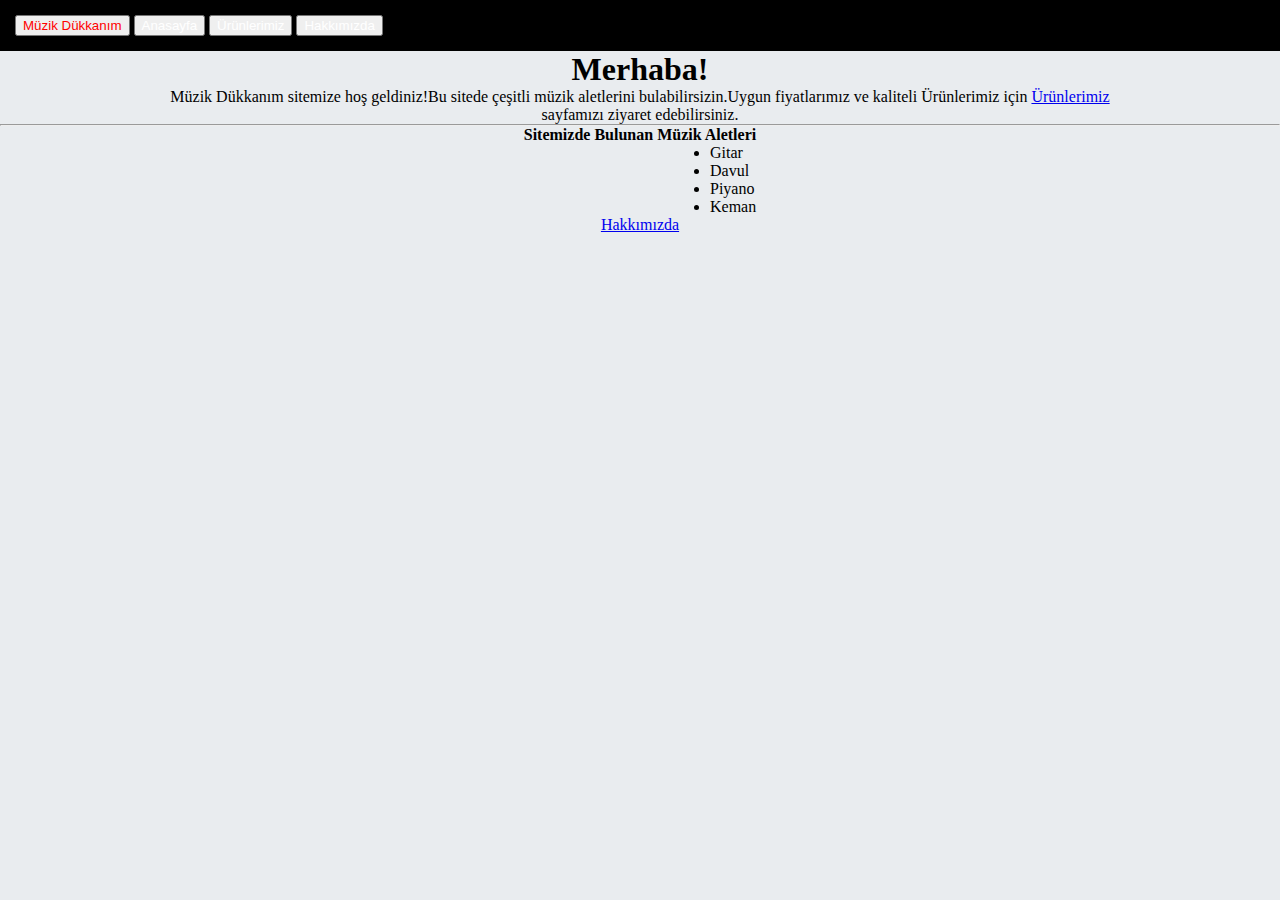
<file: index.html>
<!doctype html>
<html lang="en">
  <head>
    <!-- Required meta tags -->
    <meta charset="utf-8">
    <meta name="viewport" content="width=device-width, initial-scale=1, shrink-to-fit=no">

    <!-- Bootstrap CSS -->
    <link rel="stylesheet" href="https://cdn.jsdelivr.net/npm/bootstrap@4.5.3/dist/css/bootstrap.min.css" integrity="sha384-TX8t27EcRE3e/ihU7zmQxVncDAy5uIKz4rEkgIXeMed4M0jlfIDPvg6uqKI2xXr2" crossorigin="anonymous">
    <link rel="stylesheet" href="css.css">

    <title>Hello, world!</title>
  </head>
  <body class="bg-custom">
    <div>
        <header>
           <div id="cizgi">
              <button type="button" class="btn btn-black"><a id="muzik" href="index.html">Müzik Dükkanım</a></button>
              <button type="button" class="btn btn-black"><a id="muzik1" href="index.html"> Anasayfa</a></button>
              <button type="button" class="btn btn-black"><a id="muzik2" href="urunler.html">Ürünlerimiz</a></button>
              <button type="button" class="btn btn-black"><a id="muzik3" href="hakkımızda.html">Hakkımızda</a></button>
            </div>
        </header>
        <section>
          <div class="jumbotron">
            <h1 style="text-align: center;" class="display-4 text-danger">Merhaba!</h1>
            <p style="text-align: center;" class="lead">Müzik Dükkanım sitemize hoş geldiniz!Bu sitede çeşitli müzik aletlerini bulabilirsizin.Uygun fiyatlarımız ve kaliteli Ürünlerimiz için <a href="urunler.html">Ürünlerimiz</a> <br>sayfamızı ziyaret edebilirsiniz.</p>
            <hr class="my-4">
            <h4><p style="text-align: center;" class="text-warning">Sitemizde Bulunan Müzik Aletleri</p></h4>
            <ul  id="text">
              <li>Gitar</li>
              <li>Davul</li>
              <li>Piyano</li>
              <li>Keman</li>
            </ul>
            <div style="text-align: center;"><a class="btn btn-primary btn-lg"  href="hakkımızda.html " role="button">Hakkımızda</a></div>
          </div>
        </section>
    </div>
    <!-- Optional JavaScript; choose one of the two! -->

    <!-- Option 1: jQuery and Bootstrap Bundle (includes Popper) -->
    <script src="https://code.jquery.com/jquery-3.5.1.slim.min.js" integrity="sha384-DfXdz2htPH0lsSSs5nCTpuj/zy4C+OGpamoFVy38MVBnE+IbbVYUew+OrCXaRkfj" crossorigin="anonymous"></script>
    <script src="https://cdn.jsdelivr.net/npm/bootstrap@4.5.3/dist/js/bootstrap.bundle.min.js" integrity="sha384-ho+j7jyWK8fNQe+A12Hb8AhRq26LrZ/JpcUGGOn+Y7RsweNrtN/tE3MoK7ZeZDyx" crossorigin="anonymous"></script>

    <!-- Option 2: jQuery, Popper.js, and Bootstrap JS
    <script src="https://code.jquery.com/jquery-3.5.1.slim.min.js" integrity="sha384-DfXdz2htPH0lsSSs5nCTpuj/zy4C+OGpamoFVy38MVBnE+IbbVYUew+OrCXaRkfj" crossorigin="anonymous"></script>
    <script src="https://cdn.jsdelivr.net/npm/popper.js@1.16.1/dist/umd/popper.min.js" integrity="sha384-9/reFTGAW83EW2RDu2S0VKaIzap3H66lZH81PoYlFhbGU+6BZp6G7niu735Sk7lN" crossorigin="anonymous"></script>
    <script src="https://cdn.jsdelivr.net/npm/bootstrap@4.5.3/dist/js/bootstrap.min.js" integrity="sha384-w1Q4orYjBQndcko6MimVbzY0tgp4pWB4lZ7lr30WKz0vr/aWKhXdBNmNb5D92v7s" crossorigin="anonymous"></script>
    -->
  </body>
</html>
</file>
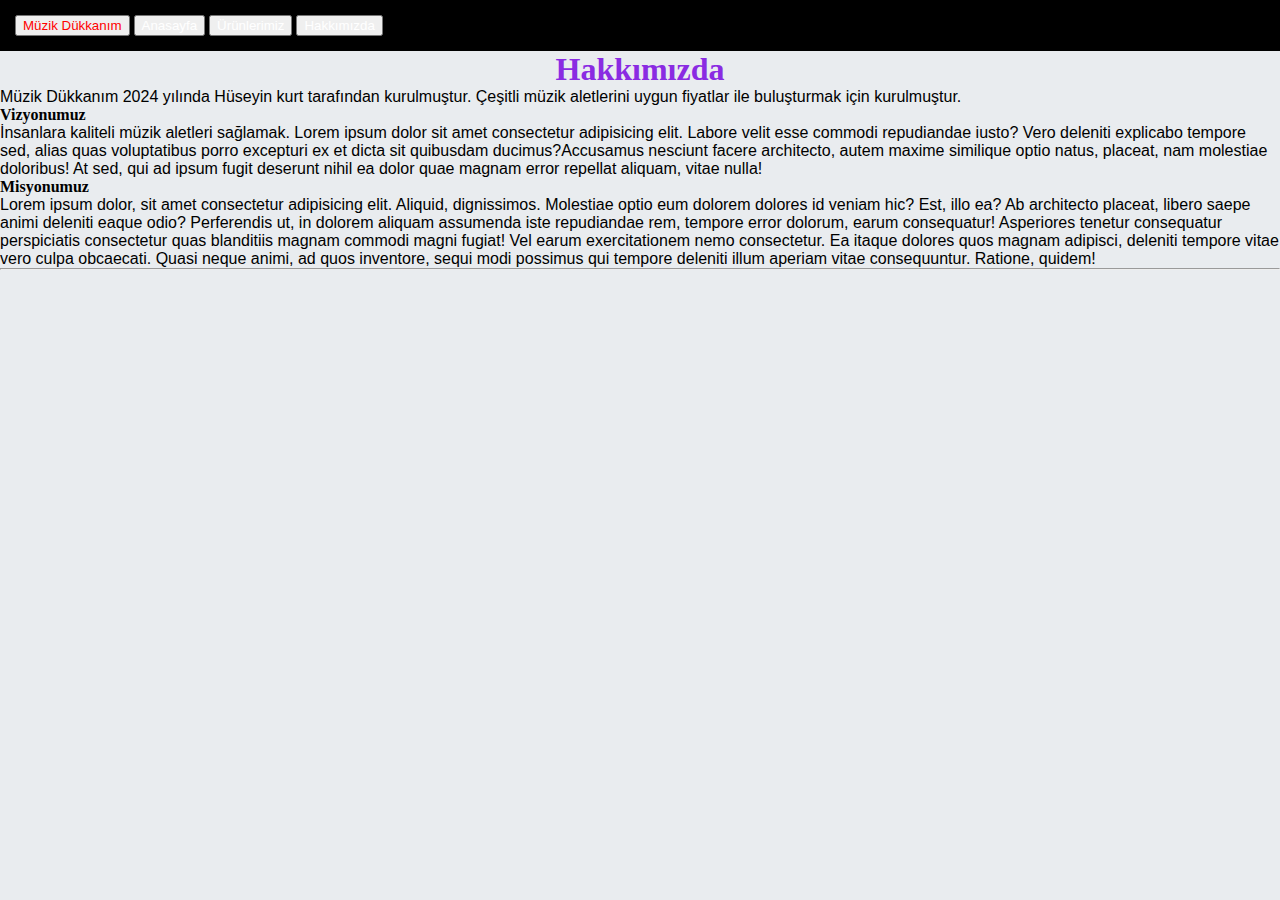
<file: hakkımızda.html>
<!doctype html>
<html lang="en">
  <head>
    <!-- Required meta tags -->
    <meta charset="utf-8">
    <meta name="viewport" content="width=device-width, initial-scale=1, shrink-to-fit=no">

    <!-- Bootstrap CSS -->
    <link rel="stylesheet" href="https://cdn.jsdelivr.net/npm/bootstrap@4.5.3/dist/css/bootstrap.min.css" integrity="sha384-TX8t27EcRE3e/ihU7zmQxVncDAy5uIKz4rEkgIXeMed4M0jlfIDPvg6uqKI2xXr2" crossorigin="anonymous">
    <link rel="stylesheet" href="css.css">

    <title>Hello, world!</title>
  </head>
  <body class="bg-custom">
    <div>
        <header>
          <div id="cizgi">
            <button type="button" class="btn btn-black"><a id="muzik" href="index.html">Müzik Dükkanım</a></button>
            <button type="button" class="btn btn-black"><a id="muzik1" href="index.html"> Anasayfa</a></button>
            <button type="button" class="btn btn-black"><a id="muzik2" href="urunler.html">Ürünlerimiz</a></button>
            <button type="button" class="btn btn-black"><a id="muzik3" href="hakkımızda.html">Hakkımızda</a></button>
          </div>
        </header>
        <section>
          <div>
            <div class="jumbotron">
              <h1 id="hak" style="text-align: center;" class="display-4">Hakkımızda</h1>
              <p class="parag" class="lead">Müzik Dükkanım 2024 yılında Hüseyin kurt tarafından kurulmuştur. Çeşitli müzik aletlerini uygun fiyatlar ile buluşturmak için kurulmuştur.
              </p>
              <h4 class="text-warning">Vizyonumuz</h4>
              <p class="parag">İnsanlara kaliteli müzik aletleri sağlamak. Lorem ipsum dolor sit amet consectetur adipisicing elit. Labore velit esse commodi repudiandae iusto? Vero deleniti explicabo tempore sed, alias quas voluptatibus porro excepturi ex et dicta sit quibusdam ducimus?Accusamus nesciunt facere architecto, autem maxime similique optio natus, placeat, nam molestiae doloribus! At sed, qui ad ipsum fugit deserunt nihil ea dolor quae magnam error repellat aliquam, vitae nulla!
              </p>
              <h4 class="text-warning" >Misyonumuz</h4>
              <p class="parag">Lorem ipsum dolor, sit amet consectetur adipisicing elit. Aliquid, dignissimos. Molestiae optio eum dolorem dolores id veniam hic? Est, illo ea? Ab architecto placeat, libero saepe animi deleniti eaque odio? Perferendis ut, in dolorem aliquam assumenda iste repudiandae rem, tempore error dolorum, earum consequatur! Asperiores tenetur consequatur perspiciatis consectetur quas blanditiis magnam commodi magni fugiat! Vel earum exercitationem nemo consectetur. Ea itaque dolores quos magnam adipisci, deleniti tempore vitae vero culpa obcaecati. Quasi neque animi, ad quos inventore, sequi modi possimus qui tempore deleniti illum aperiam vitae consequuntur. Ratione, quidem!
              </p>
              <hr class="my-4">
            </div>
          </div>
        </section>
    </div>
    <!-- Optional JavaScript; choose one of the two! -->

    <!-- Option 1: jQuery and Bootstrap Bundle (includes Popper) -->
    <script src="https://code.jquery.com/jquery-3.5.1.slim.min.js" integrity="sha384-DfXdz2htPH0lsSSs5nCTpuj/zy4C+OGpamoFVy38MVBnE+IbbVYUew+OrCXaRkfj" crossorigin="anonymous"></script>
    <script src="https://cdn.jsdelivr.net/npm/bootstrap@4.5.3/dist/js/bootstrap.bundle.min.js" integrity="sha384-ho+j7jyWK8fNQe+A12Hb8AhRq26LrZ/JpcUGGOn+Y7RsweNrtN/tE3MoK7ZeZDyx" crossorigin="anonymous"></script>

    <!-- Option 2: jQuery, Popper.js, and Bootstrap JS
    <script src="https://code.jquery.com/jquery-3.5.1.slim.min.js" integrity="sha384-DfXdz2htPH0lsSSs5nCTpuj/zy4C+OGpamoFVy38MVBnE+IbbVYUew+OrCXaRkfj" crossorigin="anonymous"></script>
    <script src="https://cdn.jsdelivr.net/npm/popper.js@1.16.1/dist/umd/popper.min.js" integrity="sha384-9/reFTGAW83EW2RDu2S0VKaIzap3H66lZH81PoYlFhbGU+6BZp6G7niu735Sk7lN" crossorigin="anonymous"></script>
    <script src="https://cdn.jsdelivr.net/npm/bootstrap@4.5.3/dist/js/bootstrap.min.js" integrity="sha384-w1Q4orYjBQndcko6MimVbzY0tgp4pWB4lZ7lr30WKz0vr/aWKhXdBNmNb5D92v7s" crossorigin="anonymous"></script>
    -->
  </body>
</html>
</file>
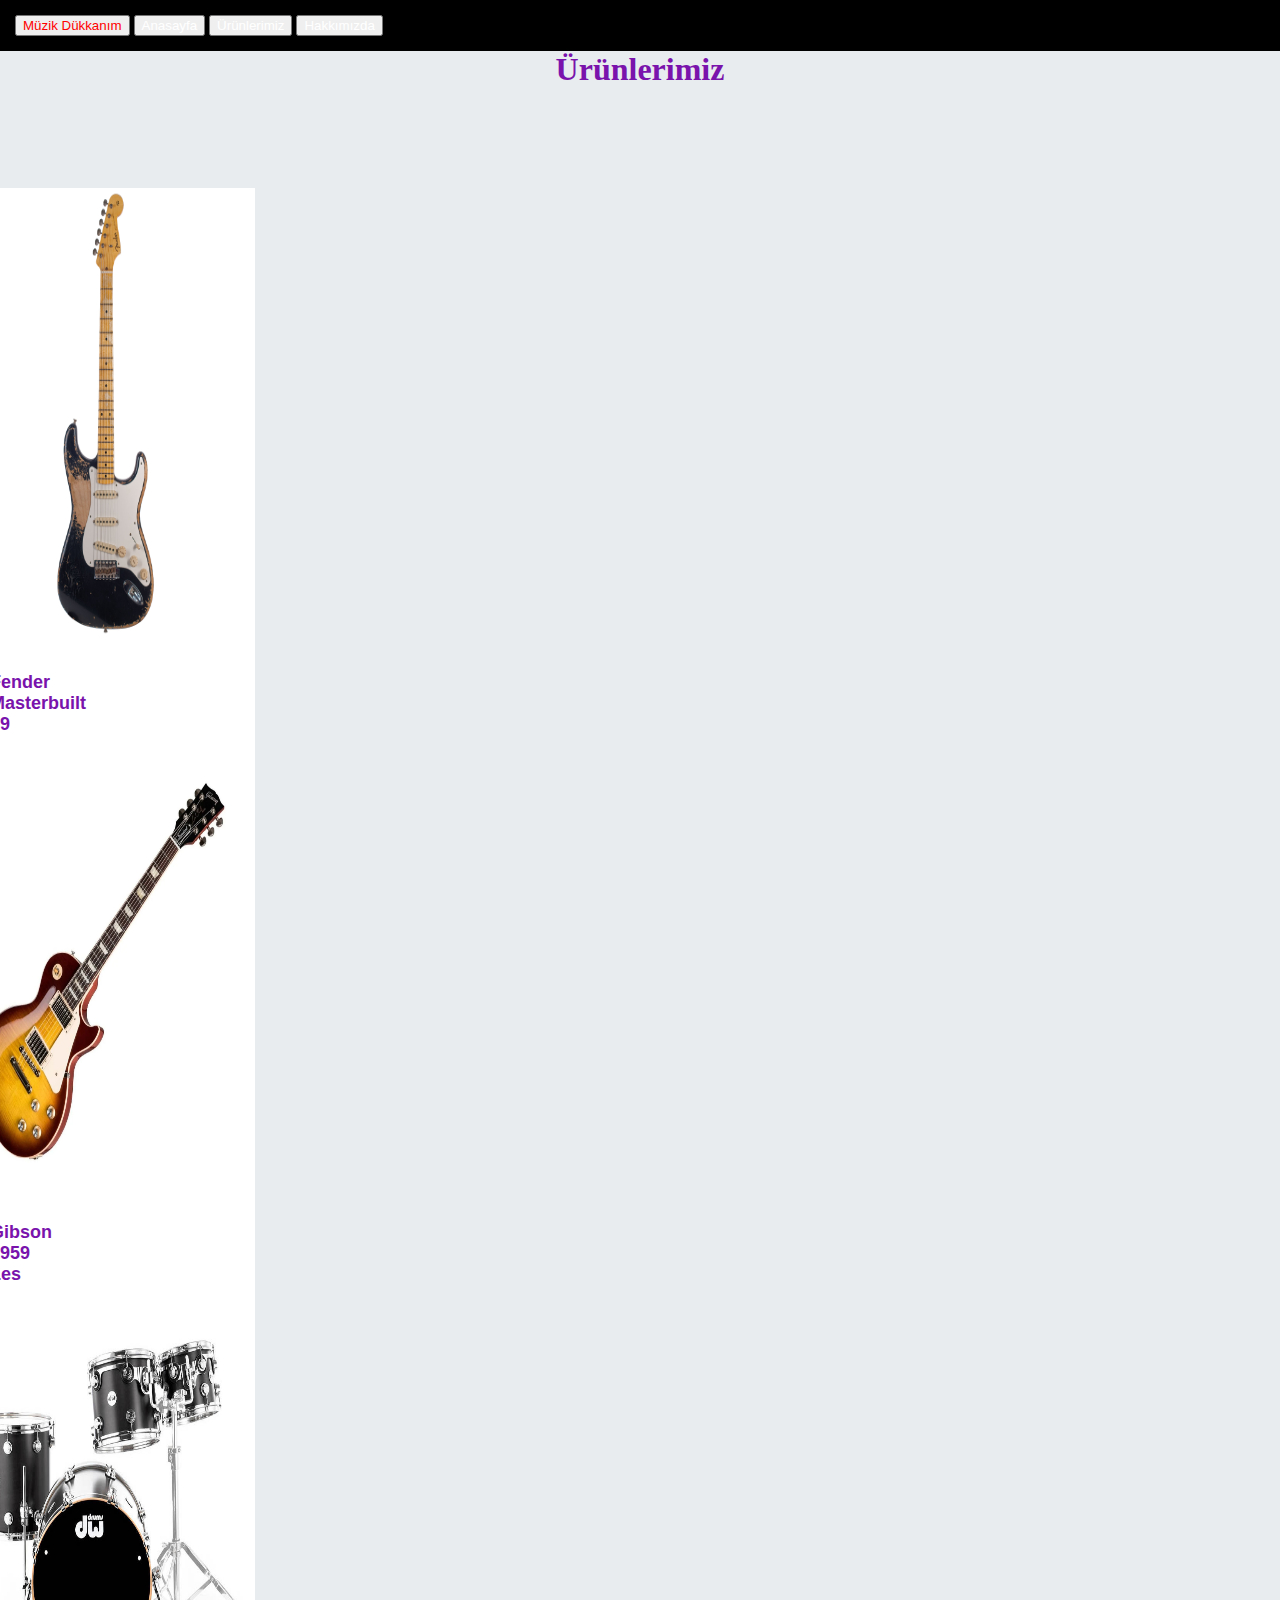
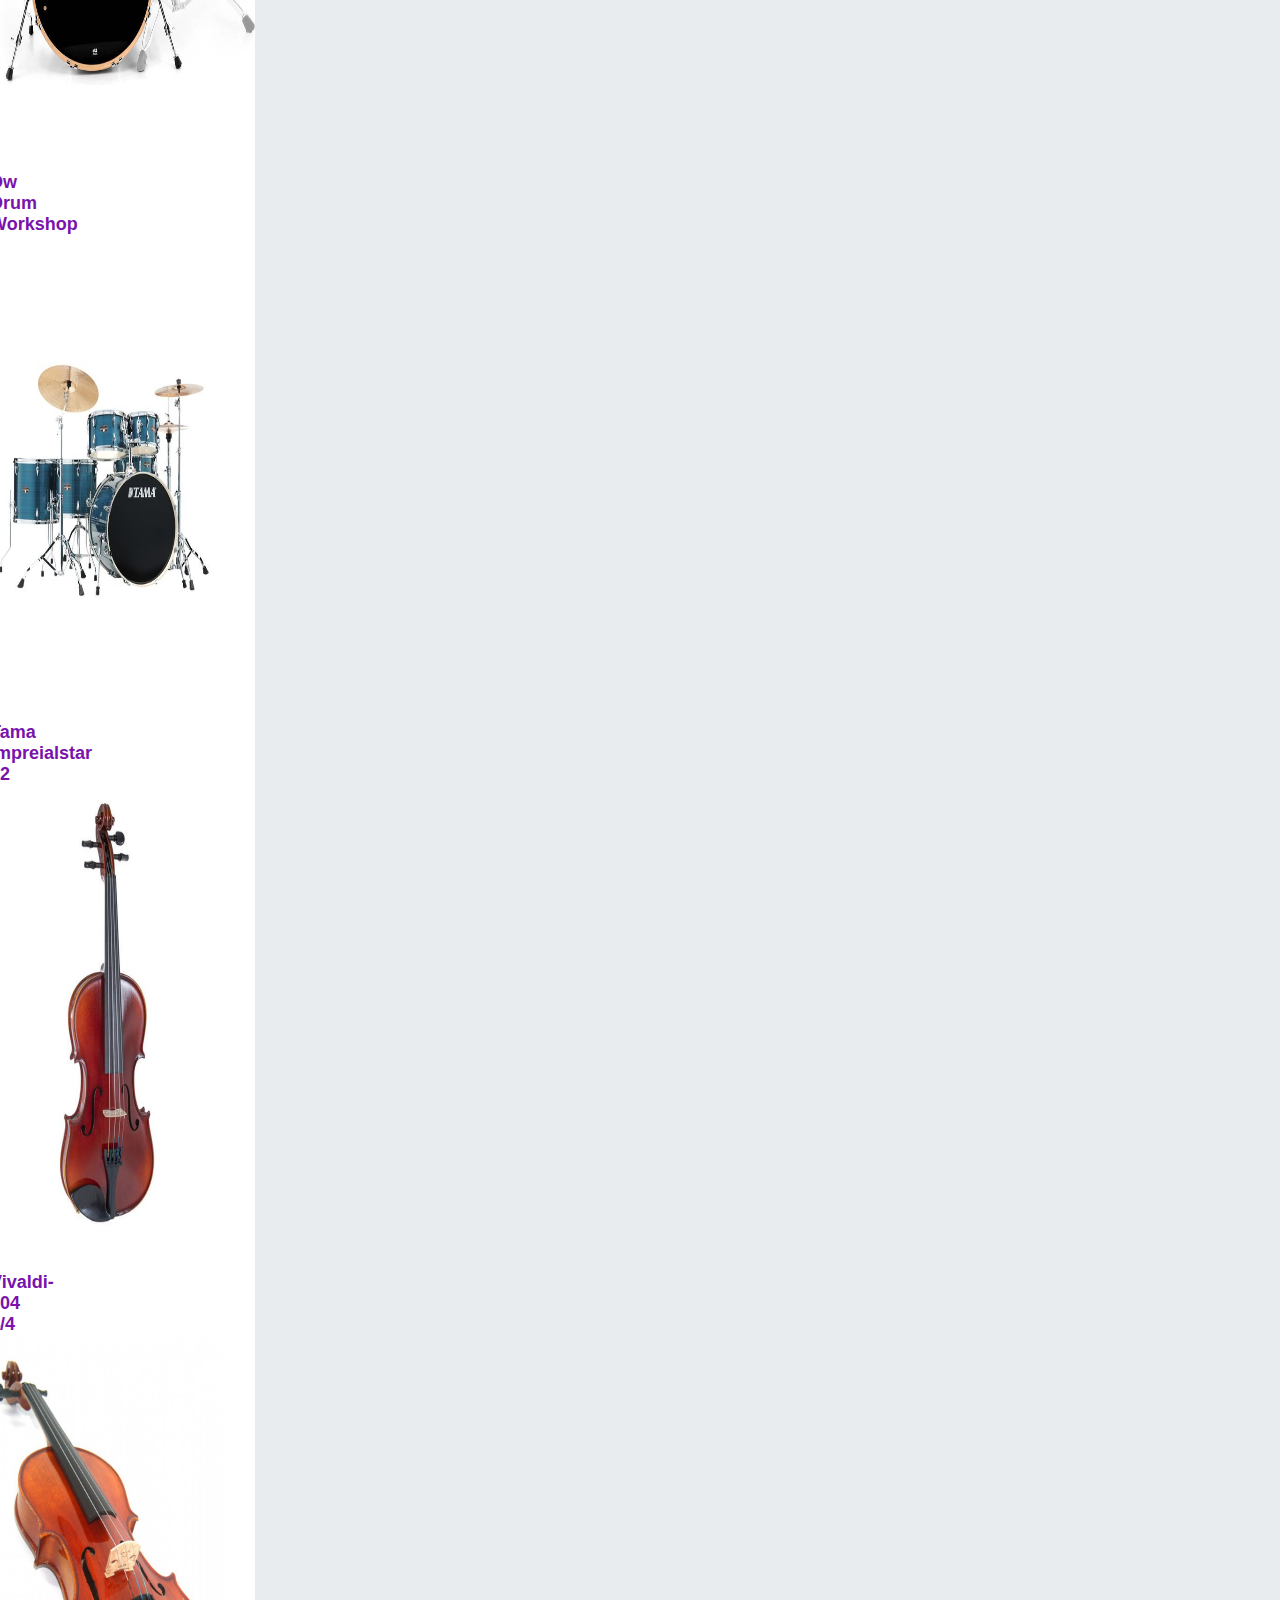
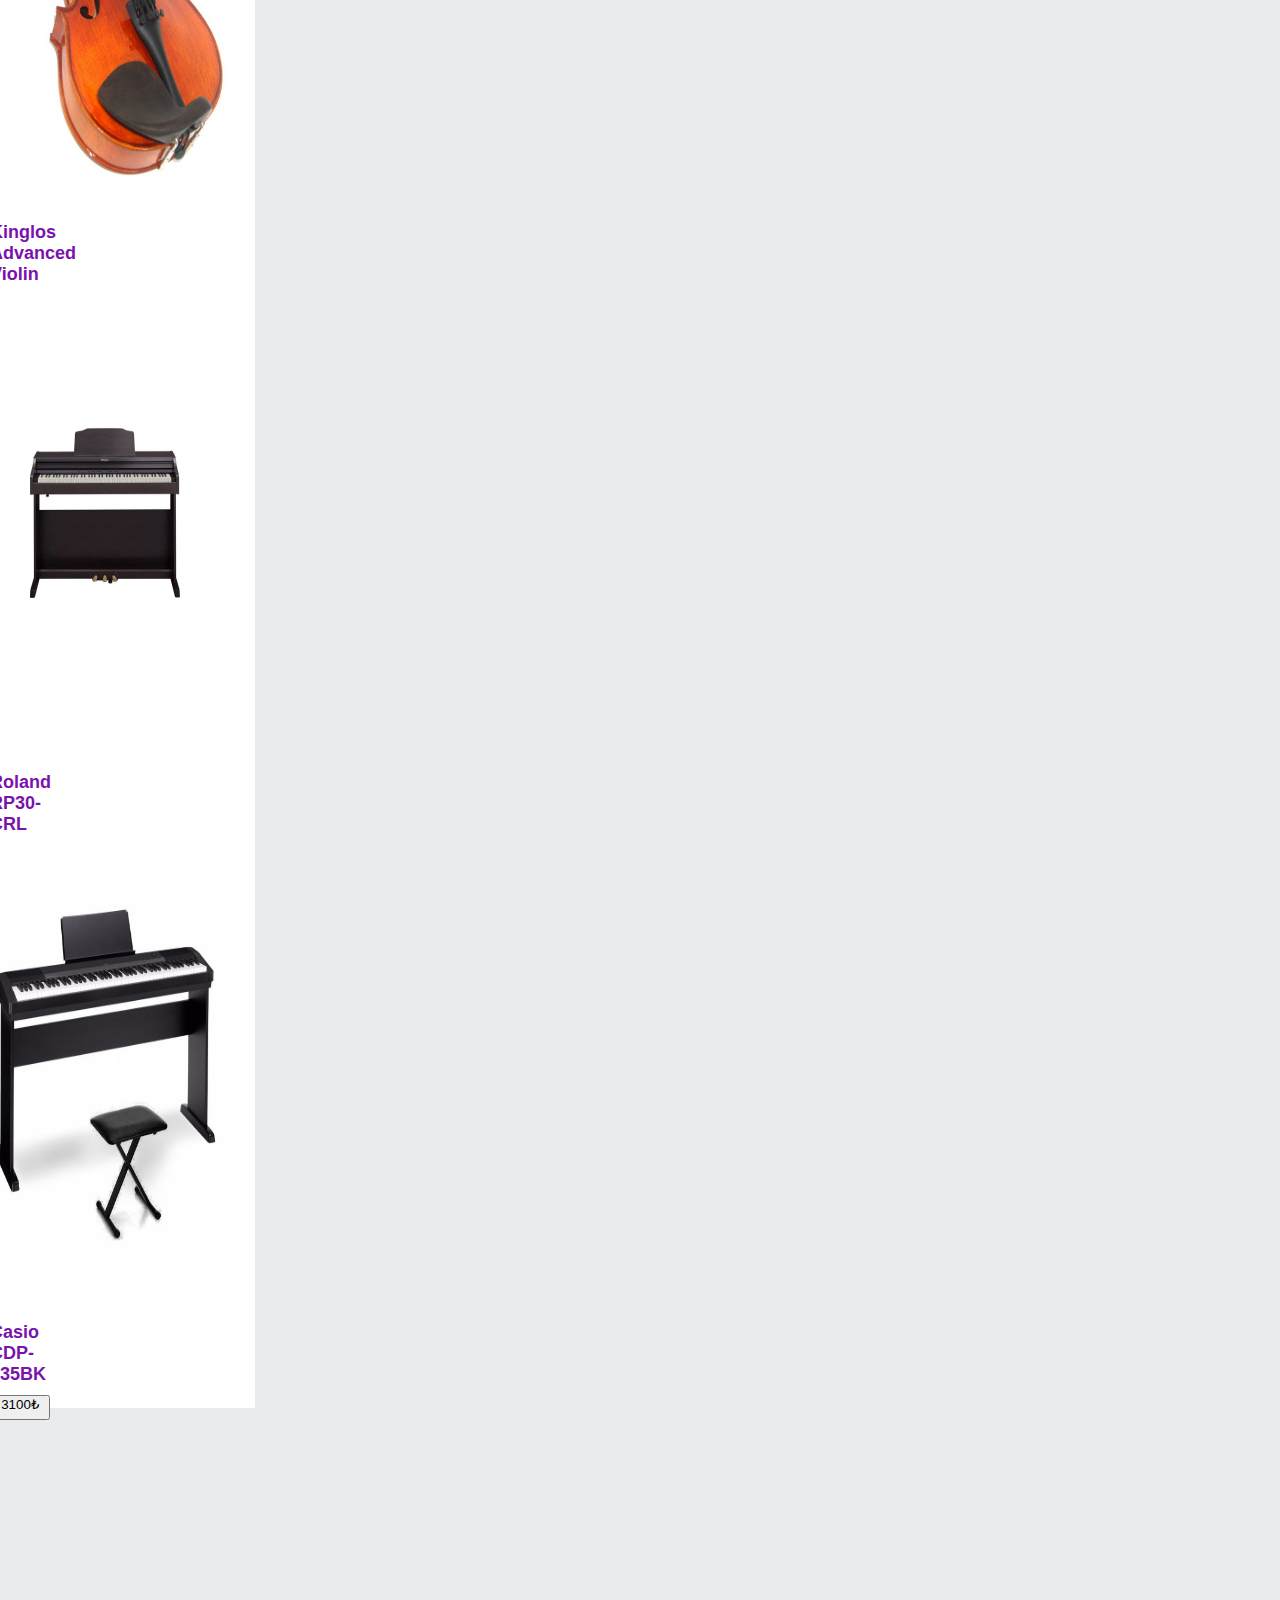
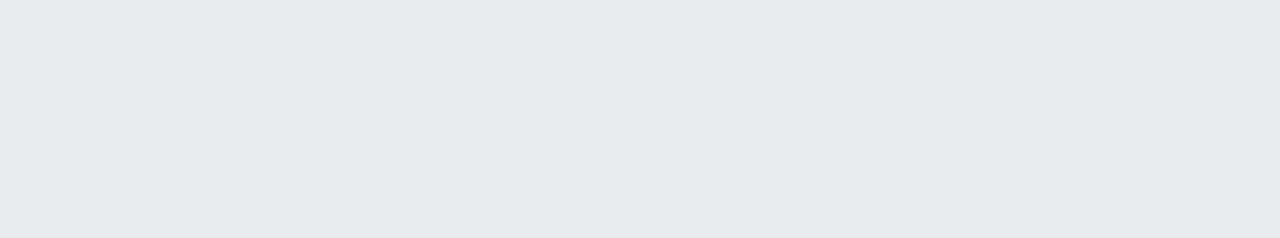
<file: urunler.html>
<!doctype html>
<html lang="en">
  <head>
    <!-- Required meta tags -->
    <meta charset="utf-8">
    <meta name="viewport" content="width=device-width, initial-scale=1, shrink-to-fit=no">

    <!-- Bootstrap CSS -->
    <link rel="stylesheet" href="https://cdn.jsdelivr.net/npm/bootstrap@4.5.3/dist/css/bootstrap.min.css" integrity="sha384-TX8t27EcRE3e/ihU7zmQxVncDAy5uIKz4rEkgIXeMed4M0jlfIDPvg6uqKI2xXr2" crossorigin="anonymous">
    <link rel="stylesheet" href="css.css">

    <title>Hello, world!</title>
  </head>
  <body class="bg-custom">
    <div>
        <header>
          <div id="cizgi">
            <button type="button" class="btn btn-black"><a id="muzik" href="index.html">Müzik Dükkanım</a></button>
            <button type="button" class="btn btn-black"><a id="muzik1" href="index.html"> Anasayfa</a></button>
            <button type="button" class="btn btn-black"><a id="muzik2" href="urunler.html">Ürünlerimiz</a></button>
            <button type="button" class="btn btn-black"><a id="muzik3" href="hakkımızda.html">Hakkımızda</a></button>
          </div>
        </header>

        <section  style="text-align: center;">
          <h1 style="color: #7913ac;">Ürünlerimiz</h1>
          <div  class="container">
        <div class="row">
          <div  class=" kutu col-sm">
            <img class="ac" src="resimler/59-stratocaster.jpg" height="200px" alt="">
            <p class="text">Fender Masterbuilt 59 Stratocaster</p>
            <button type="button" class=" but btn btn-secondary" style="margin-top: 10px;"> <p class="but1">6000₺</p></button>
          </div>
          <div  class=" kutu col-sm">
            <img class="ac" src="resimler/gibson.jpg" alt="">
            <p class="text">Gibson 1959 Les Paul Standart </p>
            <button type="button" class=" but btn btn-secondary" style="margin-top: 10px;"><p class="but1">6400₺</p></button>
          </div>
          <div  class=" kutu col-sm">
            <img class="ac" src="resimler/satindavul.jpg" alt="">
            <p class="text">Dw Drum Workshop Satin 5</p>
            <button type="button" class=" but btn btn-secondary" style="margin-top: 10px;"><p class="but1">4700₺</p></button>
          </div>
        </div>
        <div class="row">
          <div  class=" kutu col-sm">
            <img class="ac" src="resimler/tamadavul.jpg" alt="">
            <p class="text">Tama Impreialstar 22 Hairline <br> Blue</p>
            <button type="button" class=" but btn btn-secondary" style="margin-top: -30px;"><p class="but1">3600₺</p></button>
          </div>
          <div  class=" kutu col-sm">
            <img class="ac" src="resimler/vivaldikeman.jpg" alt="">
            <p class="text">Vivaldi-904 4/4</p>
            <button type="button" class=" but btn btn-secondary" style="margin-top: 10px;"><p class="but1" >600₺</p></button>
          </div>
          <div  class=" kutu col-sm">
            <img class="ac" src="resimler/kingloskeman.jpg" alt="">
            <p class="text">Kinglos Advanced Violin KLVP- <br> 03A 4/4</p>
            <button type="button" class=" but btn btn-secondary" style="margin-top: -30px;"><p class="but1">2485₺</p></button>
          </div>
        </div>
        <div class="row">
          <div class=" kutu col-sm">
            <img class="ac" src="resimler/piyano.jpg" alt="">
            <p class="text">Roland RP30-CRL</p>
            <button type="button" class=" but btn btn-secondary" style="margin-top: 10px;"><p class="but1">3600₺</p></button>
          </div>
          <div class=" kutu col-sm">
            <img class="ac" src="resimler/casiopiyano.jpg" alt="">
            <p class="text">Casio CDP-135BK</p>
            <button type="button" class=" but btn btn-secondary" style="margin-top: 10px;"><p class="but1">3100₺</p></button>
          </div>
          <div class="kutu col-sm">  
          </div>
        </div>
      </div>
        </section>
    </div>
    <!-- Optional JavaScript; choose one of the two! -->

    <!-- Option 1: jQuery and Bootstrap Bundle (includes Popper) -->
    <script src="https://code.jquery.com/jquery-3.5.1.slim.min.js" integrity="sha384-DfXdz2htPH0lsSSs5nCTpuj/zy4C+OGpamoFVy38MVBnE+IbbVYUew+OrCXaRkfj" crossorigin="anonymous"></script>
    <script src="https://cdn.jsdelivr.net/npm/bootstrap@4.5.3/dist/js/bootstrap.bundle.min.js" integrity="sha384-ho+j7jyWK8fNQe+A12Hb8AhRq26LrZ/JpcUGGOn+Y7RsweNrtN/tE3MoK7ZeZDyx" crossorigin="anonymous"></script>

    <!-- Option 2: jQuery, Popper.js, and Bootstrap JS
    <script src="https://code.jquery.com/jquery-3.5.1.slim.min.js" integrity="sha384-DfXdz2htPH0lsSSs5nCTpuj/zy4C+OGpamoFVy38MVBnE+IbbVYUew+OrCXaRkfj" crossorigin="anonymous"></script>
    <script src="https://cdn.jsdelivr.net/npm/popper.js@1.16.1/dist/umd/popper.min.js" integrity="sha384-9/reFTGAW83EW2RDu2S0VKaIzap3H66lZH81PoYlFhbGU+6BZp6G7niu735Sk7lN" crossorigin="anonymous"></script>
    <script src="https://cdn.jsdelivr.net/npm/bootstrap@4.5.3/dist/js/bootstrap.min.js" integrity="sha384-w1Q4orYjBQndcko6MimVbzY0tgp4pWB4lZ7lr30WKz0vr/aWKhXdBNmNb5D92v7s" crossorigin="anonymous"></script>
    -->
  </body>
</html>
</file>
<file: css.css>
*{
    margin: 0px;
    padding: opx;
}
.bg-custom{
    background-color:#E9ECEF;
}
#cizgi{
    border-style:solid;
    border-color: black;
    border-width: 15px;
    background-color: black;
}
#cizgi a{
    text-decoration: none;
}
#muzik{
    color: red;
}
#muzik1,#muzik2,#muzik3{
color: white;
}
#text{
    position: relative;
    left: 670px;
}
#hak{
    color: blueviolet;
}
.parag{
    font-family: Verdana, Geneva, Tahoma, sans-serif;
}
.kutu{
   border-style: none;
   margin-left: -10px;
   margin-right: -10px;
   margin-top: 100px;
   width: 10px;
   height: 450px;
}
#kutular{
    padding: 50px;
}
.ac{
    margin-right: 400px;
    margin-left: -35px;
    width: 300px;
    height: 450px;
    background-color: white;
    padding-bottom: 120px;
    margin-right: -20px;
}
.text{
    color: #7913ac;
    font-family:'Franklin Gothic Medium', 'Arial Narrow', Arial, sans-serif;
    margin-top: -90px;
    font-size: 18px;
    font-weight: bold;
}
.but{
    width: 60px;
    height: 25px;
    text-align: center;
}
.but1{
    margin-top: -7px;
}
</file>
